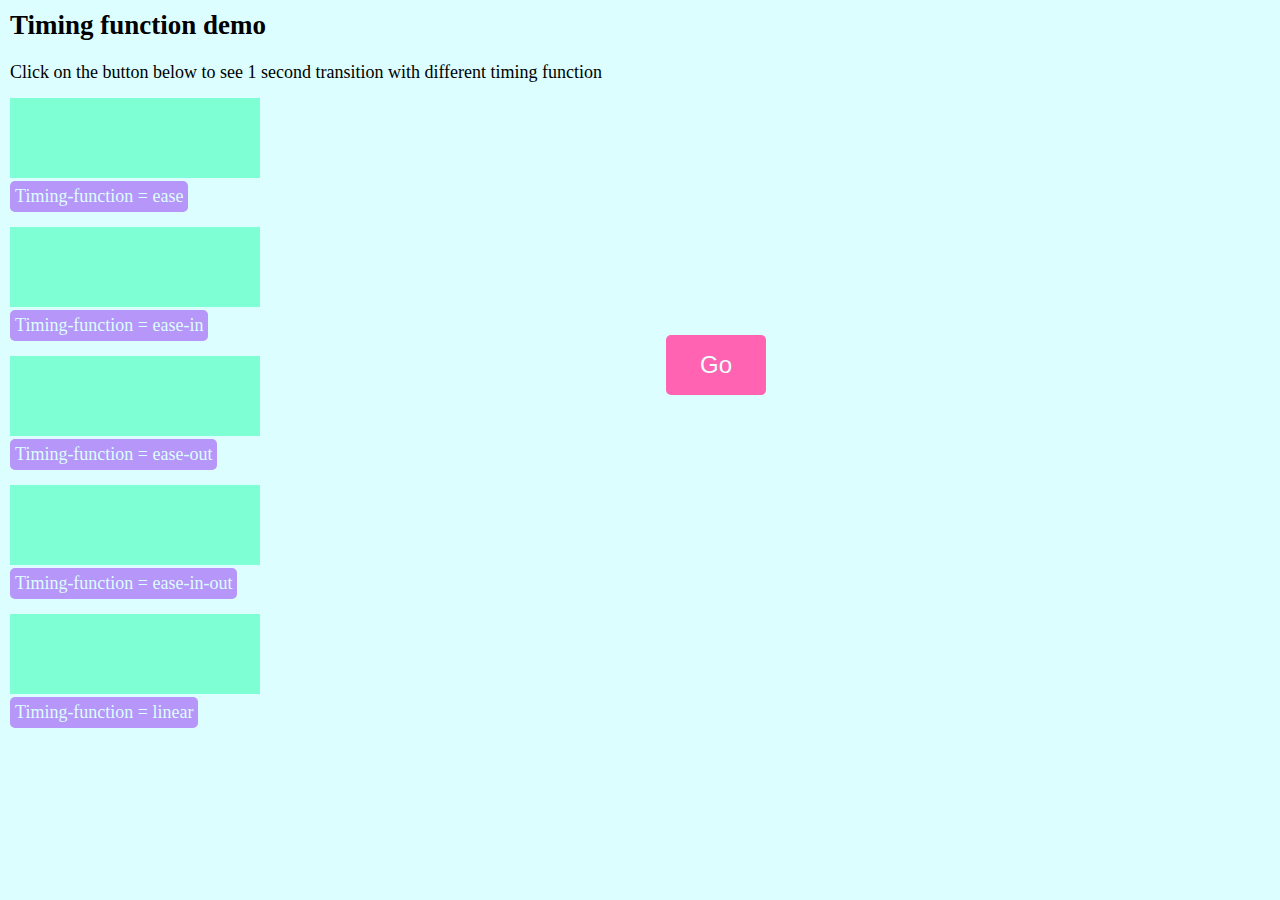
<file: index.html>
<!DOCTYPE html>
<html lang="en">
<head>
	<meta charset="UTF-8">
	<meta name="viewport" content="width=device-width, initial-scale=1.0">
	<title>transition</title>
	<link rel="stylesheet" href="style.css">
</head>
<body>
	<h2>timing function demo</h2><br>
	<p>click on the button below to see 1 second transition with different timing function</p>
	
	<div class="btn"><button Id="BTN"> Go </button></div>
	<div class="box " ></div><span class="caption"> timing-function = ease </span><br>
	<div class="box "></div><span class="caption"> timing-function = ease-in </span><br>
	<div class="box "></div><span class="caption"> timing-function = ease-out </span><br>
	<div class="box "></div><span class="caption"> timing-function = ease-in-out </span><br>
	<div class="box "></div><span class="caption"> timing-function = linear </span><br>

<script src="app.js"></script>	
</body>
</html>
</file>
<file: style.css>
:root{
--boxColor:aquamarine;
--backGround:#dcfeff;
--bgOfcap:rgb(182, 150, 248);
--btncolor:rgb(255, 99, 177);


}



*{
    box-sizing: border-box;
    margin:0;
    padding: 0;
}
.btn{
    float: right;
    margin: 20% 10px;
    margin-right: 40%;
}
.btn button{
    width: 100px;
    height: 60px;
    background-color:var(--btncolor) ;
    border-radius: 5px;
    border:none;
    font-size: 24px;
    color: azure;
}
.btn button:hover{
    background-color:azure ;
    color:var(--btncolor);
    border:2px solid var(--btncolor);
}



body{
    background-color:var(--backGround);
    font-family: Georgia, Times, serif;
    font-size: 18px;
    padding:10px 10px ;
    
    
}
body ::first-letter{
    text-transform: uppercase;
    
}

.box{
    width:250px;
    height: 80px;
    background-color:var(--boxColor);
    margin-top: 15px;
    transition: width 1s ease;
    
}
span {
    background-color:var(--bgOfcap) ;
    border-radius: 5px;
    padding:5px 5px;
    display: inline-block;
    margin-top: 3px;
    color: var(--backGround);
}
</file>
